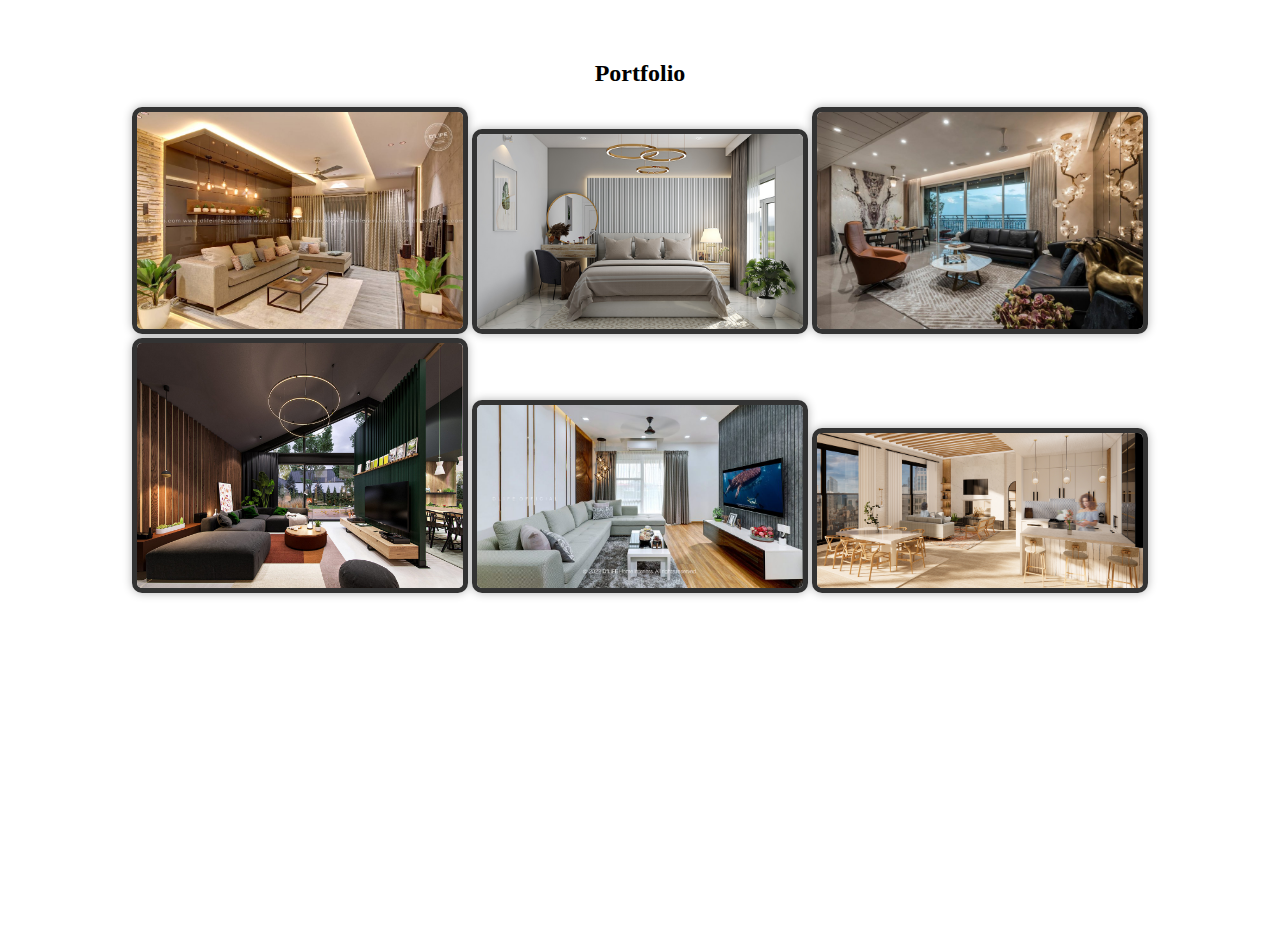
<file: work.html>
<!DOCTYPE html>
<html lang="en">
<head>
    <meta charset="UTF-8">
    <meta name="viewport" content="width=device-width, initial-scale=1.0">
    <link rel="stylesheet" href="style.css">
    <title>Your Name - Portfolio</title>
</head>
<body>    

    <section id="portfolio">
        <div class="container">
            <h2>Portfolio</h2>
            <div class="portfolio-item">
                <img src="Design01.jpg" alt="Project 1" class="project-image">
                <img src="Design02.jpg" alt="Project 1" class="project-image">
                <img src="Design03.jpg" alt="Project 1" class="project-image">
                <img src="Design04.jpg" alt="Project 1" class="project-image">
                <img src="Design05.jpg" alt="Project 1" class="project-image">
                <img src="Design06.jpg" alt="Project 1" class="project-image">
                
            </div>
            <!-- Add more portfolio items as needed -->
        </div>
</body>
</html>
</file>
<file: style.css>
*{
    margin: 0%;
    padding: 0%;
    box-sizing: border-box;
}
html,
body{
    height: 100%;
    width: 100%;
}
#main{
    position: relative;
    overflow: hidden;
}
@font-face {
    font-family: a;
    src: url(./jost-variable.ttf);
}
@font-face {
    font-family: b;
    src: url(./KFOlCnqEu92Fr1MmEU9fBBc4\ \(1\).ttf);
}
@font-face {
    font-family: c;
    src: url(./KFOmCnqEu92Fr1Mu4mxK\ \(1\).ttf);
}
#page1{
    height: 100vh;
    width: 100vw;
    background-color: red;
    position: relative;
}
#page1>video{
    height: 100%;
    width: 100%;
    object-fit: cover;
}
#page1>nav{
    display: flex;
    align-items: center;
    justify-content: space-between;
    padding: 0px 30px;
    position: absolute;
    height: 10vh;
    width: 100vw;
    /* background-color: yellow; */
}
#page1>nav>img{
    margin-top: -1.7vw;
    width: 9%;
}
#right-nav>button{
    padding: 10px 20px;
    border-radius: 50px;
    background-color: #0b48ed;
    border: 1px solid #fff;
    color: #fff;
    font-family: a;
    font-size: 15px;
}
.bottom-page1{
    position: absolute;
    bottom: 5%;
    height: 40vh;
    width: 50vw;
    left: 15%;
    
}
.bottom-page1>h1{
    font-family: a;
    font-size: 5vw;
    font-weight: 100;
    line-height: 1;
    color: #fff;
}
.bottom-page1-inner{
    position: absolute;
    bottom: 0%;
    height: 35%;
    width: 100%;
}
.bottom-page1-inner{
    display: flex;
    align-items: center;
    justify-content: space-between;
    padding: 0px 30px;
    font-family: a;
}
.bottom-page1-inner>button{
    padding: 10px 20px;
    border: none;
    border-radius: 50px;
    background-color: #fff;
    color:#0b48ed;
    font-size: 16px;
    font-family: b;
}
.bottom-page1-inner>h4{
    font-size: 1.3vw;
    font-weight: 100;
    color: #fff;
}






.container {
    max-width: 1200px;
    margin: 0 auto;
    padding: 20px;
}
/* Style sections */
section {
    margin: 40px 0;
    text-align: center;
}

/* Style portfolio items */
.portfolio-item {
    margin: 20px;
}

.project-image {
    max-width: 30%; /* Ensure the image doesn't exceed its container */
    border: 5px solid #333; /* Add a border to the image */
    border-radius: 10px; /* Add rounded corners */
    box-shadow: 0px 0px 10px rgba(0, 0, 0, 0.3); /* Add a subtle shadow */
}
</file>
